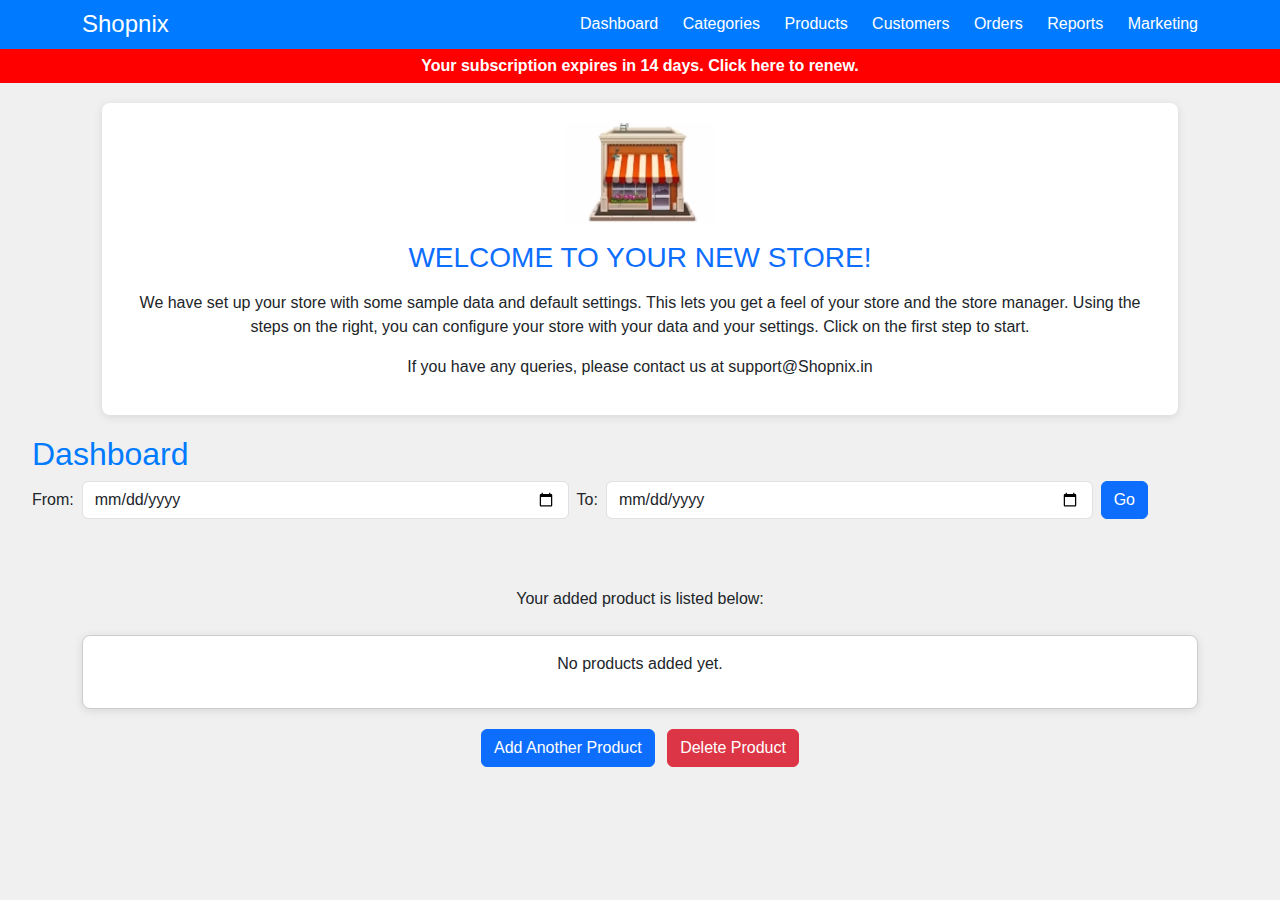
<file: dashboard.html>
<!DOCTYPE html>
<html lang="en">
  <head>
    <meta charset="UTF-8" />
    <meta name="viewport" content="width=device-width, initial-scale=1.0" />
    <title>Dashboard - Shopnix</title>
    <link rel="icon" href="favicon.ico" type="x-icon">

    <link
      href="https://cdn.jsdelivr.net/npm/bootstrap@5.3.0/dist/css/bootstrap.min.css"
      rel="stylesheet"
    />
    <style>
      body {
        font-family: Arial, sans-serif;
        margin: 0;
        padding: 0;
        background-color: #f0f0f0;
      }

      /* Header */
      .header {
        background: #007bff;
        color: white;
        padding: 10px 0;
      }
      .header .container {
        display: flex;
        align-items: center;
        justify-content: space-between;
      }
      .header h1 {
        font-size: 24px;
        margin: 0;
      }
      .nav-icons a {
        color: white;
        margin-left: 20px;
        text-decoration: none;
      }

      /* Subscription Warning */
      .subscription-warning {
        background: red;
        color: white;
        text-align: center;
        padding: 5px 0;
        font-weight: bold;
      }

      /* Center the welcome box */
      .welcome-box {
        background: white;
        border-radius: 8px;
        box-shadow: 0 2px 10px rgba(0, 0, 0, 0.1);
        margin: 20px;
        padding: 20px;
        display: flex;
        flex-direction: column;
        align-items: center;
        text-align: center;
      }
      .welcome-image {
        max-width: 150px;
      }

      /* Dashboard Section */
      .dashboard-section {
        margin: 20px;
      }
      .dashboard-title {
        color: #007bff;
      }

      /* Product List */
      #productList {
        background: white;
        border: 1px solid #ccc;
        border-radius: 8px;
        padding: 20px;
        box-shadow: 0 2px 10px rgba(0, 0, 0, 0.1);
      }

      /* Actions */
      .actions {
        margin-top: 20px;
      }
    </style>
  </head>
  <body>
    <!-- Header -->
    <div class="header">
      <div class="container">
        <h1>Shopnix</h1>
        <div class="nav-icons">
          <a href="#">Dashboard</a>
          <a href="#">Categories</a>
          <a href="#">Products</a>
          <a href="#">Customers</a>
          <a href="#">Orders</a>
          <a href="#">Reports</a>
          <a href="#">Marketing</a>
        </div>
      </div>
    </div>

    <!-- Subscription Warning -->
    <div class="subscription-warning">
      Your subscription expires in 14 days. Click here to renew.
    </div>

    <!-- Welcome Section -->
    <div class="container">
      <div
        class="welcome-box d-flex flex-column align-items-center text-center"
      >
        <img
          src="dashboard.png"
          alt="Store Image"
          class="welcome-image"
        />
        <h3 class="mt-3 text-primary">WELCOME TO YOUR NEW STORE!</h3>
        <p class="mt-2">
          We have set up your store with some sample data and default settings.
          This lets you get a feel of your store and the store manager. Using
          the steps on the right, you can configure your store with your data
          and your settings. Click on the first step to start.
        </p>
        <p>If you have any queries, please contact us at support@Shopnix.in</p>
      </div>
    </div>

    <!-- Dashboard Section -->
    <div class="container dashboard-section">
      <h2 class="dashboard-title">Dashboard</h2>
      <div class="date-filter d-flex align-items-center">
        <label for="fromDate" class="me-2">From:</label>
        <input type="date" id="fromDate" class="form-control me-2" />
        <label for="toDate" class="me-2">To:</label>
        <input type="date" id="toDate" class="form-control me-2" />
        <button class="btn btn-primary">Go</button>
      </div>
    </div>

    <!-- Product List Section -->
    <div class="container py-5 text-center">
      <p>Your added product is listed below:</p>

      <!-- Product List -->
      <div id="productList" class="card p-3 mt-4"></div>

      <!-- Actions -->
      <div class="actions">
        <a href="index.html" class="btn btn-primary">Add Another Product</a>
        <button class="btn btn-danger ms-2" onclick="deleteProduct()">
          Delete Product
        </button>
      </div>
    </div>

    <script>
      // Load Product Data from LocalStorage
      const product = JSON.parse(localStorage.getItem("product")) || {};
      const productList = document.getElementById("productList");

      if (Object.keys(product).length > 0) {
        productList.innerHTML = `
            <h5>${product.name || "No Name"}</h5>
            <p>${product.description || "No Description"}</p>
            <img src="${
              product.image || "https://via.placeholder.com/200"
            }" class="img-fluid mb-2" style="max-height: 200px;">
        `;
      } else {
        productList.innerHTML = "<p>No products added yet.</p>";
      }

      // Delete Product Function
      function deleteProduct() {
        if (confirm("Are you sure you want to delete this product?")) {
          localStorage.removeItem("product");
          alert("Product deleted successfully!");
          window.location.reload();
        }
      }
    </script>
  </body>
</html>
</file>
